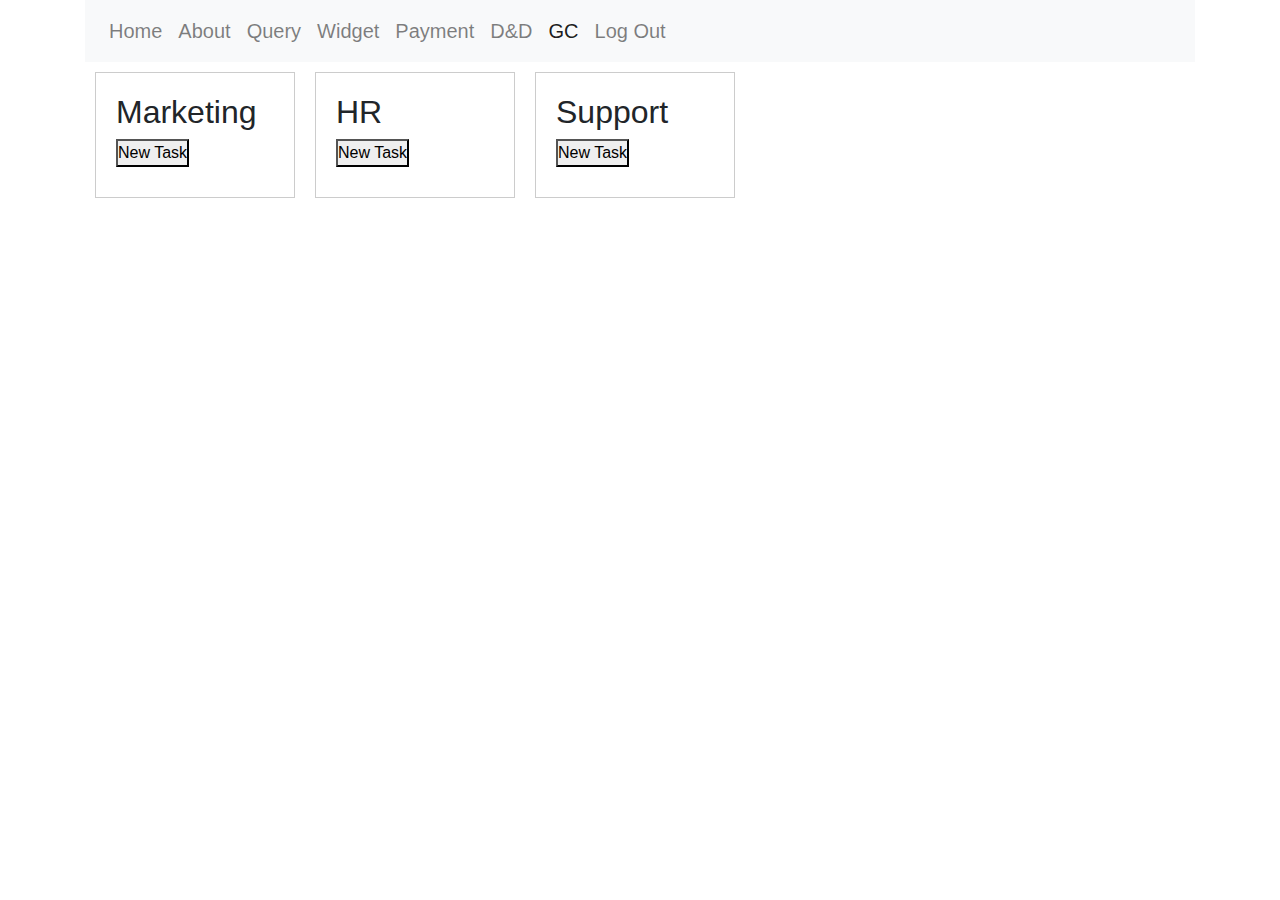
<file: GC.html>
<!DOCTYPE html>
<html>

    <head>
        <title>Website</title>

        <!--External Style sheet-->
        <link rel="stylesheet" href="style.css" >

        <!--For responsive webpage-->
        <meta name="viewport" content="width=device-width, initial-scale=1.0">
        
        <script src="script.js"></script>
        <!--Bootstrap link-->
        <link rel="stylesheet" href="https://maxcdn.bootstrapcdn.com/bootstrap/4.5.2/css/bootstrap.min.css">
    </head>


    <body class="container">
      <!--<div id="navbar-placeholder"></div>-->
        <div >
            <nav class="navbar navbar-expand-sm bg-light navbar-light">
                <ul class="navbar-nav">
                    <li class="nav-item">
                        <a class="nav-link" href="Home.html"> Home</a>
                      </li>
                    <li class="nav-item">
                      <a class="nav-link" href="About.html"> About</a>
                    </li>
                    <li class="nav-item">
                      <a class="nav-link" href="Query.html"> Query</a>
                    </li>
                    <li class="nav-item">
                      <a class="nav-link" href="widget.html">Widget</a>
                    </li>
                    <li class="nav-item">
                      <a class="nav-link" href="Payment.html"> Payment</a>
                    </li>
                    <li class="nav-item">
                      <a class="nav-link" href="draganddrop.html"> D&D</a>
                    </li>
                    <li class ="nav-item active">
                        <a class="nav-link" href="GC.html"> GC</a>
                    </li>
                    <li class="nav-item">
                        <a class="nav-link" href="Login.html" onclick="deleteAllCookies()"> Log Out</a>
                      </li>
                  </ul>
            </nav>
            
           
<div class="tile" id="marketing">
  <h2>Marketing</h2>
  <button onclick="showTaskOptions('marketing')">New Task</button>
  <div id="marketingTasks">
    <div class="task-options" id="marketingTaskOptions">
        <button onclick="addTask('marketing', 'Type 1')">Type 1</button>
        <button onclick="addTask('marketing', 'Type 2')">Type 2</button>
        <button onclick="addTask('marketing', 'Type 3')">Type 3</button>
    </div>
    </div>
</div>

<div class="tile" id="hr">
  <h2>HR</h2>
  <button onclick="showTaskOptions('hr')">New Task</button>
  <div id="hrTasks">
    <div class="task-options" id="hrTaskOptions">
        <button onclick="addTask('hr', 'Type 1')">Type 1</button>
        <button onclick="addTask('hr', 'Type 2')">Type 2</button>
        <button onclick="addTask('hr', 'Type 3')">Type 3</button>
      </div>
  </div>
</div>

<div class="tile" id="support">
  <h2>Support</h2>
  <button onclick="showTaskOptions('support')">New Task</button>
  <div id="supportTasks">
    <div class="task-options" id="supportTaskOptions">
        <button onclick="addTask('support', 'Type 1')">Type 1</button>
        <button onclick="addTask('support', 'Type 2')">Type 2</button>
        <button onclick="addTask('support', 'Type 3')">Type 3</button>
      </div>
  </div>
</div>


    </body>



</html>
</file>
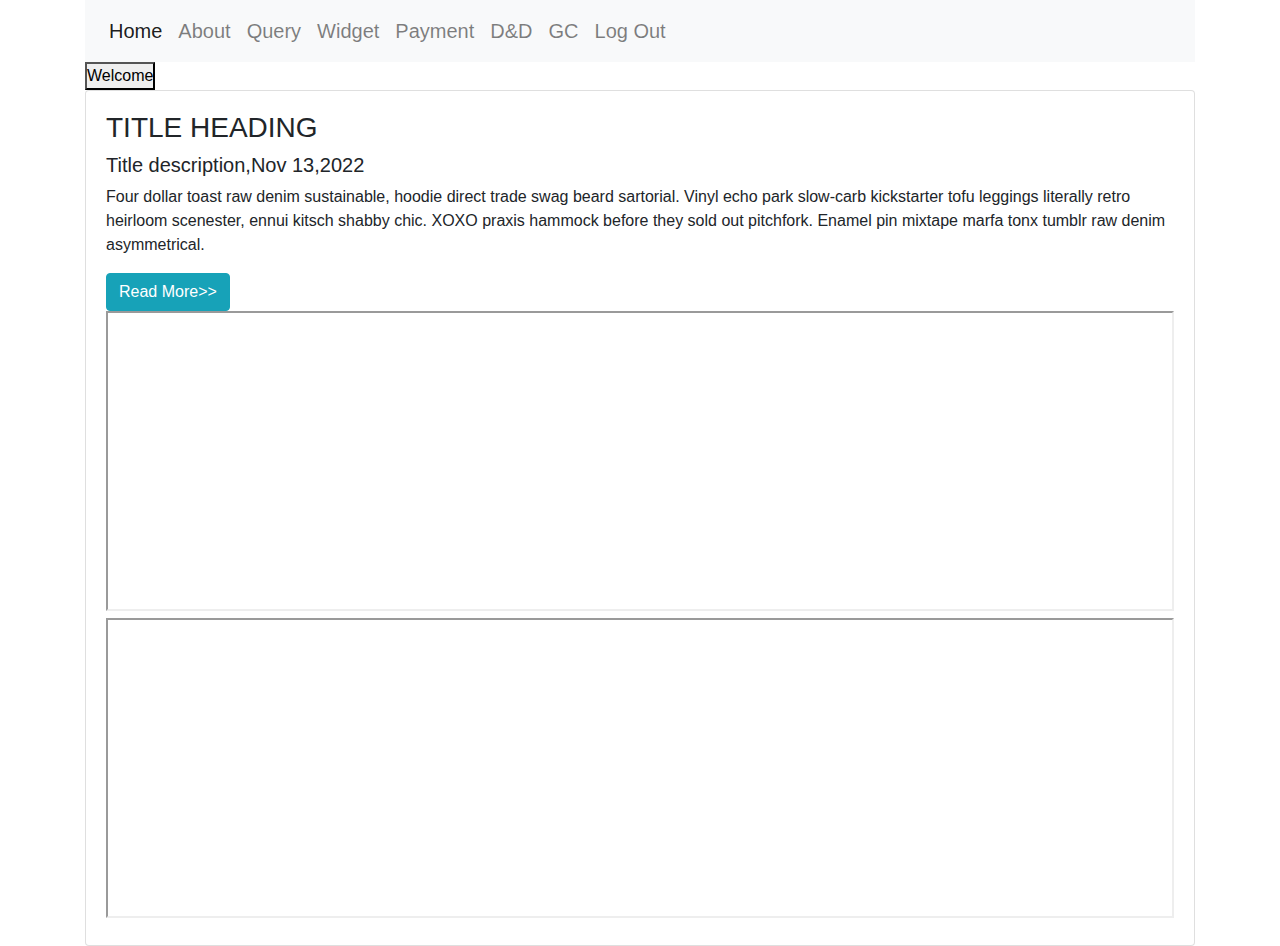
<file: Home.html>
<!DOCTYPE html>
<html>

    <head>
        <title>Home</title>
        <script src="script.js"></script>
        <!--External Style sheet-->
        <link rel="stylesheet" href="style.css" >

        <!--For responsive webpage-->
        <meta name="viewport" content="width=device-width, initial-scale=1.0">
        
        <!--Bootstrap link-->
        <link rel="stylesheet" href="https://maxcdn.bootstrapcdn.com/bootstrap/4.5.2/css/bootstrap.min.css">
    </head>


    <!--<body onload="setTimeout(OnHomePage(),30000)" class="container">-->
    <body onload="HomePageload()" class="container">
    <!--<body class="container"-->
     <!--<div id="navbar-placeholder"></div>-->
    <div>
        <nav class="navbar navbar-expand-sm bg-light navbar-light">
            <ul class="navbar-nav">
                <li class="nav-item active">
                    <a class="nav-link" href="Home.html"> Home</a>
                  </li>
                <li class="nav-item">
                  <a class="nav-link" href="About.html"> About</a>
                </li>
                <li class="nav-item">
                  <a class="nav-link" href="Query.html"> Query</a>
                </li>
                <li class="nav-item">
                  <a class="nav-link" href="widget.html">Widget</a>
                </li>
                <li class="nav-item">
                    <a class="nav-link" href="Payment.html"> Payment</a>
                  </li>
                  <li class="nav-item">
                    <a class="nav-link" href="draganddrop.html"> D&D</a>
                  </li>
                  <li class ="nav-item">
                    <a class="nav-link" href="GC.html"> GC</a>
                </li>
                <li class="nav-item">
                    <a class="nav-link" href="Login.html" onclick="deleteAllCookies()"> Log Out</a>
                  </li>
              </ul>
        </nav>
    </div>
    <button id="badgeTest">Welcome</button>
    <div class="bg-light ">

    </div>
    <div class="card">
        <div class="card-body">
            <h3>TITLE HEADING</h3>
            <h5>Title description,<span class="date">Nov 13,2022</span></h5>
            <p>
                Four dollar toast raw denim sustainable, hoodie direct trade swag
                beard sartorial. Vinyl echo park slow-carb kickstarter tofu leggings
                literally retro heirloom scenester, ennui kitsch shabby chic. 
                XOXO praxis hammock before they sold out pitchfork. Enamel pin mixtape
                marfa tonx tumblr raw denim asymmetrical.
            </p>
            <button id="buttonOne/readmore" class="btn btn-info" onclick="ClickbuttonOne()">Read More>></button>
            <div id="extrainfoOne">
                <!-- For displaying new data-->
                
                Pabst umami enamel pin hell of fam. Officia twee lyft do bodega boys, 
                small batch sriracha tonx palo santo direct trade hoodie in. Authentic 
                exercitation duis normcore tousled, offal poutine keytar seitan vexillologist 
                poke portland waistcoat tattooed. Ut lumbersexual meh ethical.
            </div>
            <iframe src="https://bhagimundru.github.io/Social/" height="300px" width="100%"></iframe>
            <iframe src="https://bhagimundru.github.io/VTie-In/" height="300px" width="100%"></iframe>
        </div>
    </div>
        <!--JS link-->
        
    </body>



</html>
</file>
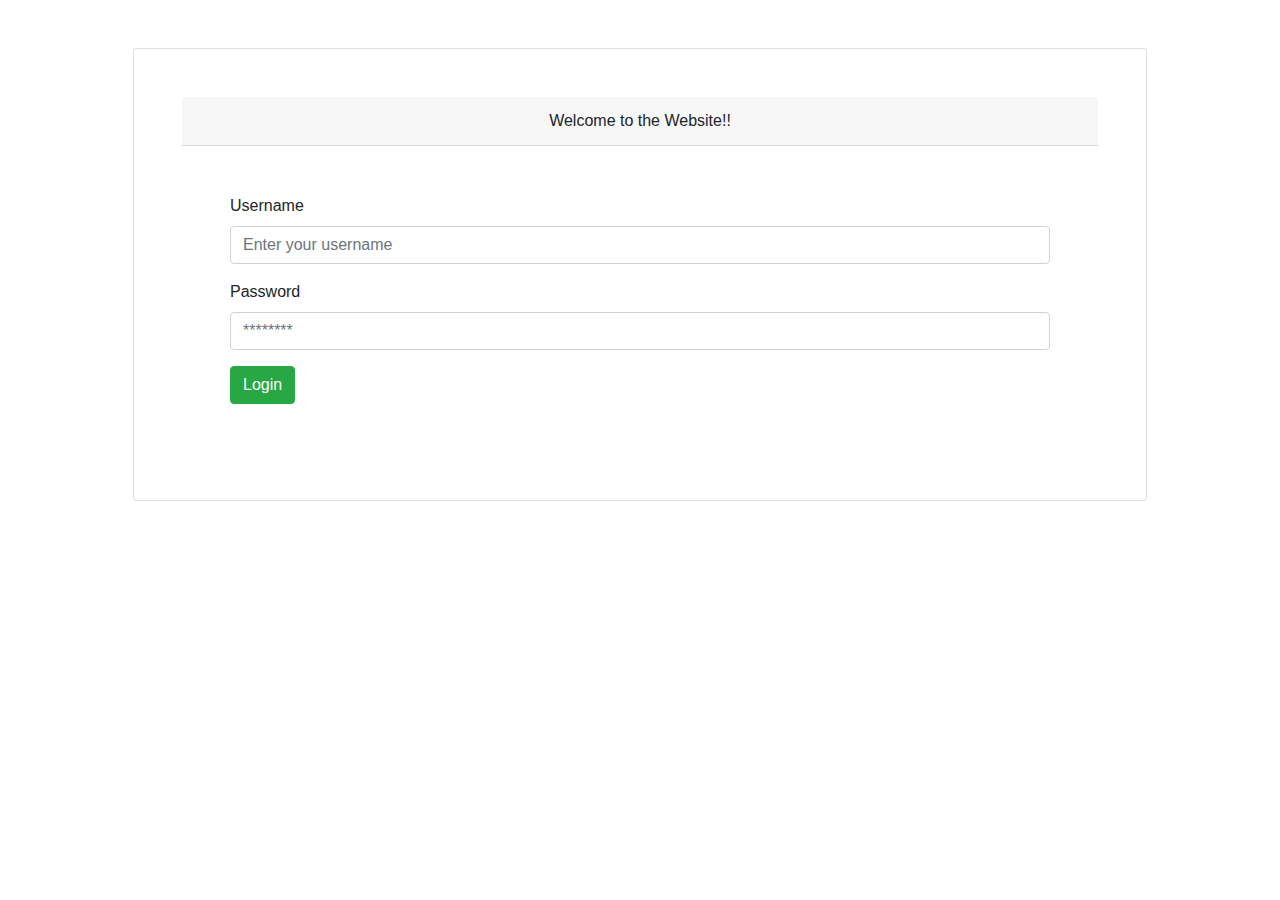
<file: Login.html>
<!DOCTYPE html>
<html>

    <head>
        <title>Login</title>
        <script src="script.js"></script>
        <!--External Style sheet-->
        <link rel="stylesheet" href="style.css" >

        <!--For responsive webpage-->
        <meta name="viewport" content="width=device-width, initial-scale=1.0">
        
        <!--Bootstrap link-->
        <link rel="stylesheet" href="https://maxcdn.bootstrapcdn.com/bootstrap/4.5.2/css/bootstrap.min.css">
    </head>


    <body>
        <div class="container">
            <div class="card m-5 p-5">
                <div class="card-header text-center">
                    Welcome to the Website!!
                </div>
                <div>
                    <form onsubmit="allowuser(this)" class="p-5">
                        <div class="form-group">
                            <label for="user">Username </label>
                            <input class="form-control" id="user" type="email" placeholder="Enter your username">
                        </div>
                        <div class="form-group">
                            <label for="password">Password </label>
                            <input class="form-control" id="password" type="password" placeholder="********">
                        </div>
                        <button class="btn btn-success" id="login" type="submit" onclick="LoginPageLoad()">Login</button>
                    </form>
                </div>
            </div>
        </div>
        <!--JS link-->
       
    </body>



</html>
</file>
<file: style.css>
*{
    margin:0;
    padding:0;
}
#extrainfoOne{
    display:none;
}
.visitorbody{
    background-image: url("bg4.jpg");
    background-repeat: no-repeat;
    background-position: fixed;
    background-size:cover;
    opacity:0.8;
}
.navbar{
    font-size: 20px;
}
h1{
    color:#16c79a;
    text-align: center;
}
.navbar-brand.font-weight-bold{
    color:#16c79a;
}
.col-lg-4.p-5{
    border-radius: 15px;
}

.draggable{
    height:30px;
    width:30%;

}
#dropTarget{
    height:300px;
    width:100%;
    text-align: center;
    border: solid 3px;
    display: flex;
  flex-wrap: wrap;
}
.dropheading{
    display: grid;
  place-items: center;
}

/* styles.css */
.tile {
    border: 1px solid #ccc;
    padding: 20px;
    margin: 10px;
    width: 200px;
    float: left;
  }
  
  .tile button {
    margin-bottom: 10px;
  }
  
  .task-options {
    display: none;
  }
</file>
